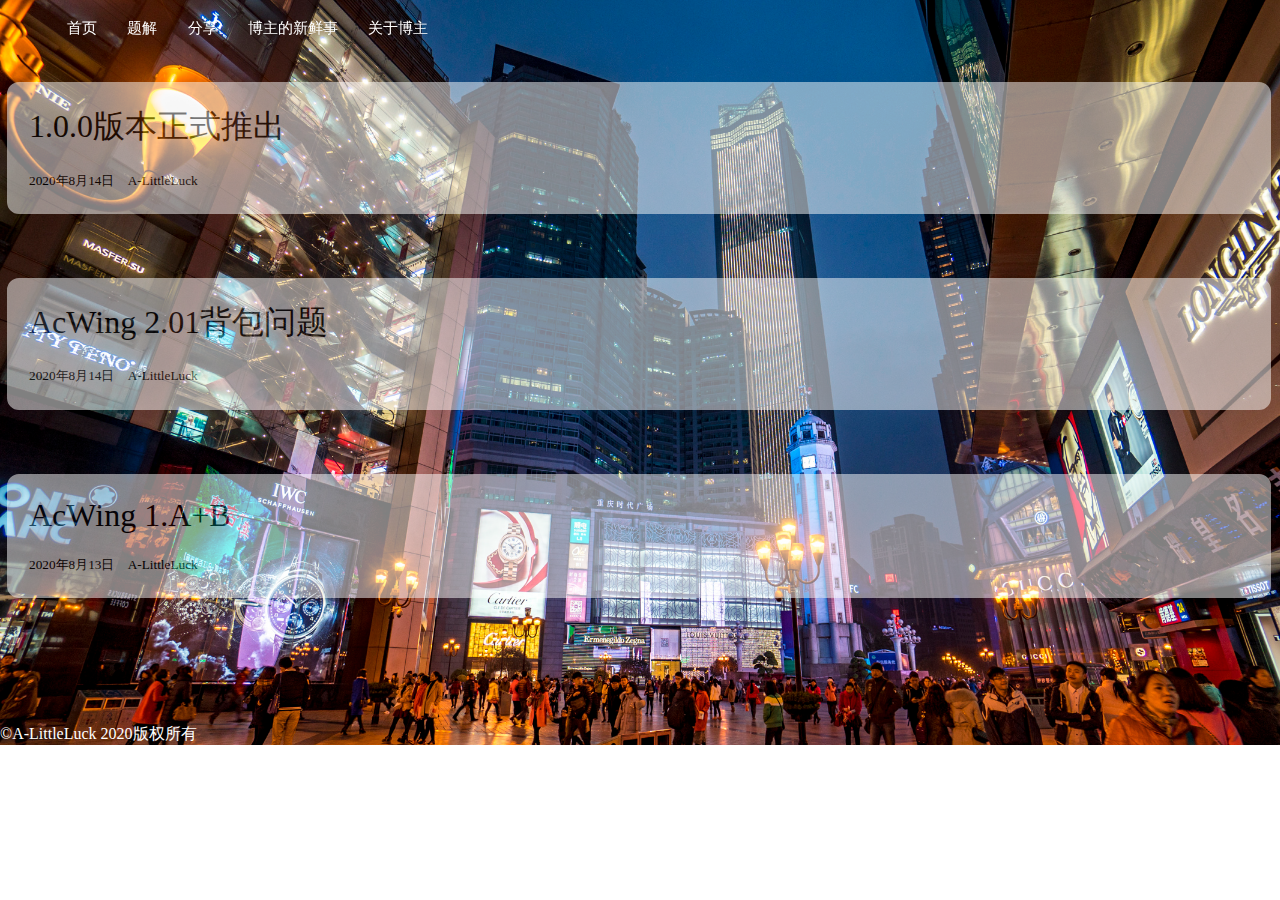
<file: index.html>
<!DOCTYPE html>
<html lang="en">

<head>
    <meta charset="UTF-8">
    <meta name="viewport" content="width=device-width, initial-scale=1.0">
    <link rel="stylesheet" href="./style/head.css">
    <link rel="stylesheet" href="./style/background.css">
    <link rel="stylesheet" href="./style/code.css">
    <link rel="stylesheet" href="./style/article.css">
    <link rel="stylesheet" href="./style/copy-protection.css">
    <link rel="short icon" href="./pictures/head-portrait.jpg">
    <script type="text/javascript" src="http://cdn.mathjax.org/mathjax/latest/MathJax.js?config=TeX-AMS-MML_HTMLorMML">
    </script>
    <script type="text/x-mathjax-config">
        MathJax.Hub.Config({
                tex2jax: {inlineMath: [['$', '$']]},
                messageStyle: "none"
            });
    </script>
    <div class="head">
        <ul>
            <li><a href="https://a-littleluck.github.io/">首页 </a> </li>
            <li><a href="https://a-littleluck.github.io/explanation/">题解</a></li>
            <li><a href="https://a-littleluck.github.io/share/">分享</a></li>
            <li><a href="https://a-littleluck.github.io/news">博主的新鲜事</a></li>
            <li><a href="https://a-littleluck.github.io/about/">关于博主</a></li>
        </ul>
    </div>
    <title>首页 A-LittleLuck's Blog</title>
</head>

<body>
    <noscript> 
        <iframe src="*.html"></iframe> 
    </noscript>  
    <script>
        //禁用F12
        window.onkeydown = window.onkeyup = window.onkeypress = function (event) {
            // 判断是否按下F12，F12键码为123
            if (event.keyCode == 123) {
                event.preventDefault(); // 阻止默认事件行为
                window.event.returnValue = false;
            }
        }
    </script>
    <script>
        var threshold = 160; // 打开控制台的宽或高阈值
        // 每秒检查一次
        var check = setInterval(function () {
            if (window.outerWidth - window.innerWidth > threshold ||
                window.outerHeight - window.innerHeight > threshold) {
                // 如果打开控制台，则刷新页面
                window.location.reload();
            }
        }, 1000);
    </script>
    <a href="https://a-littleluck.github.io/news/admin/1">
        <div class="article-card">
            <h1>1.0.0版本正式推出</h1>
            <h5>2020年8月14日&nbsp;&nbsp;&nbsp;&nbsp;A-LittleLuck</h5>
        </div>
    </a>
    <a href="https://a-littleluck.github.io/explanation/AcWing/2">
        <div class="article-card">
            <h1>AcWing 2.01背包问题</h1>
            <h5>2020年8月14日&nbsp;&nbsp;&nbsp;&nbsp;A-LittleLuck</h5>
        </div>
    </a>
    <a href="https://a-littleluck.github.io/explanation/AcWing/1">
        <div class="article-card">
            <h1>AcWing 1.A+B</h1>
            <h5>2020年8月13日&nbsp;&nbsp;&nbsp;&nbsp;A-LittleLuck</h5>
        </div>
    </a>
    <br>
    <br>
    <br>
    <br>
    <br>
    <br>
    <br>
    <div style="color: #FFFFFF; font-weight: 100;">
        ©A-LittleLuck 2020版权所有
    </div>
    
</body>

</html>
</file>
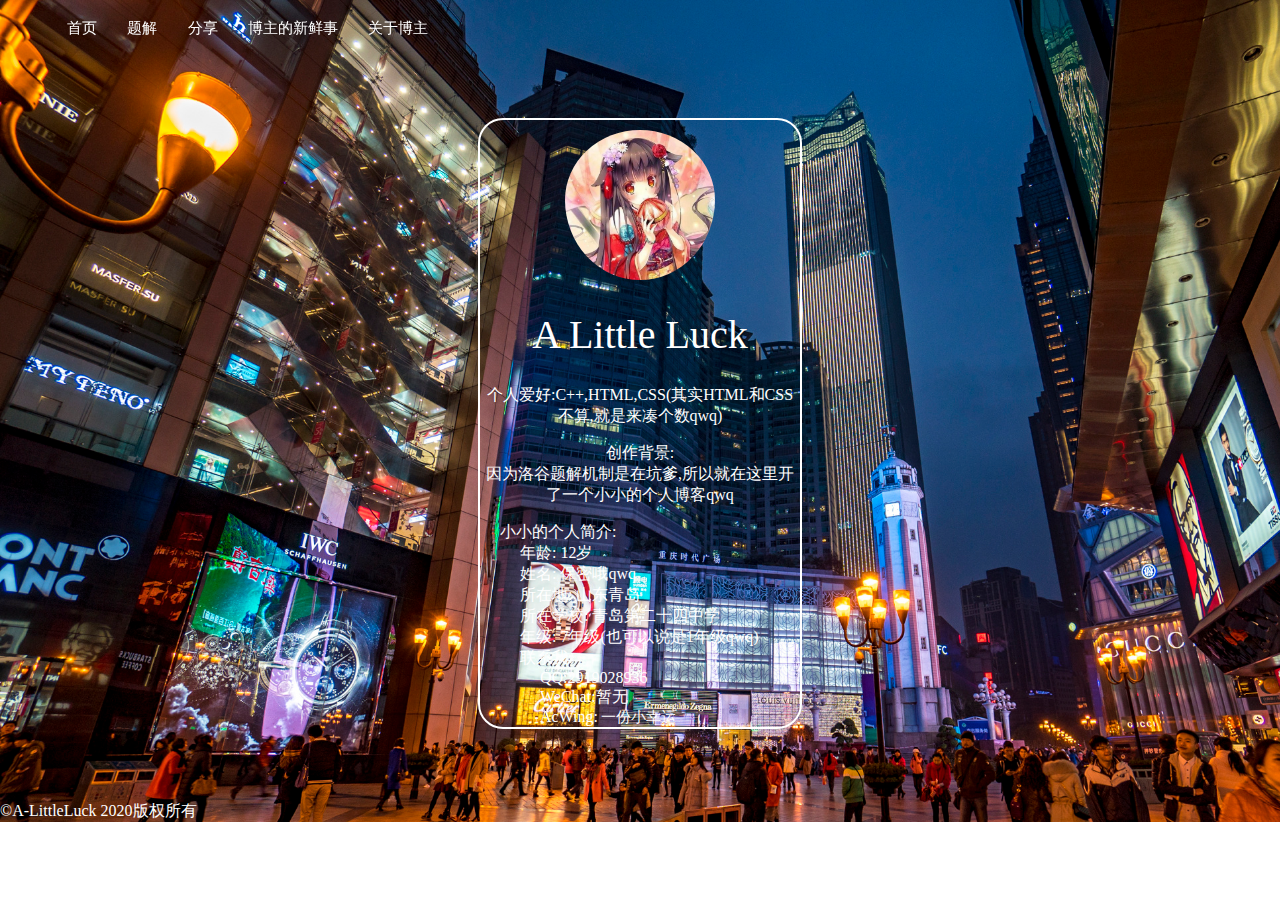
<file: about/index.html>
<!DOCTYPE html>
<html lang="en">

<head>
    <meta charset="UTF-8">
    <meta name="viewport" content="width=device-width, initial-scale=1.0">
    <link rel="stylesheet" href="../style/head.css">
    <link rel="stylesheet" href="../style/background.css">
    <link rel="stylesheet" href="../style/code.css">
    <link rel="stylesheet" href="../style/article.css">
    <link rel="stylesheet" href="../style/copy-protection.css">
    <link rel="short icon" href="../pictures/head-portrait.jpg">
    <style>
        .about {
        width: 25%;
        /*background: rgba(255, 255, 255, 0.5);*/
        opacity: 1.0;
        margin: 0 auto;
        margin-top: 5%;
        text-align: center;
        color: white;
        border: 2px solid;
        border-radius: 25px;
        }

        .about img {
        /* è®¾ç½®å›¾ç‰‡çš„å¤§å° */
        padding-top: 10px;
        width: 150px;
        height: 150px;
        border-radius: 50%;
        }

        .about h1 {
        font-size: 40px;
        font-weight: 100;
        color: white;
        }

        .about h2 {
        font-weight: 100;
        color: white;
        }

        .about h3 {
        font-weight: 100;
        color: white;
        }

        .about h4 {
        font-weight: 100;
        color: white;
        }

        .about h5 {
        font-size: 20px;
        font-weight: 100;
        color: white;
        }

        .about h6 {
        font-weight: 100;
        color: white;
        }

        .about p {
        font-weight: 100;
        color: white;
        /*text-align: justify;*/
        }

        .https {
            font-weight: 100;
            color: white;
            text-align: left;
            margin-left: 20px;
        }

        .about ul {
        margin: 0;
        padding: 0;
        display: flex;
        justify-content: space-around;
        }

        .about a {
        font-weight: 100;
        }

        .about ul li {
        list-style: none;
        }

        .about li a {
        font-size: 40px;
        color: white;
        text-decoration: none;
        transition: all ease-in-out 300ms;
        }

        .about a {
        color: white;
        padding: 3px;
        overflow: hidden;
        text-decoration: none;/*åŽ»æŽ‰ä¸‹åˆ’çº¿*/
        font-size: 15px;
        font-weight: 100;
        }
    </style>
    <script type="text/javascript" src="http://cdn.mathjax.org/mathjax/latest/MathJax.js?config=TeX-AMS-MML_HTMLorMML">
    </script>
    <script type="text/x-mathjax-config">
        MathJax.Hub.Config({
                tex2jax: {inlineMath: [['$', '$']]},
                messageStyle: "none"
            });
    </script>
    <div class="head">
        <ul>
            <li><a href="https://a-littleluck.github.io/">首页 </a> </li>
            <li><a href="https://a-littleluck.github.io/explanation/">题解</a></li>
            <li><a href="https://a-littleluck.github.io/share/">分享</a></li>
            <li><a href="https://a-littleluck.github.io/news">博主的新鲜事</a></li>
            <li><a href="https://a-littleluck.github.io/about/">关于博主</a></li>
        </ul>
    </div>
    <title>关于博主 A-LittleLuck's Blog</title>
</head>

<body>
    <noscript> 
        <iframe src="*.html"></iframe> 
    </noscript>  
    <script>
        //禁用F12
        window.onkeydown = window.onkeyup = window.onkeypress = function (event) {
            // 判断是否按下F12，F12键码为123
            if (event.keyCode == 123) {
                event.preventDefault(); // 阻止默认事件行为
                window.event.returnValue = false;
            }
        }
    </script>
    <script>
        var threshold = 160; // 打开控制台的宽或高阈值
        // 每秒检查一次
        var check = setInterval(function () {
            if (window.outerWidth - window.innerWidth > threshold ||
                window.outerHeight - window.innerHeight > threshold) {
                // 如果打开控制台，则刷新页面
                window.location.reload();
            }
        }, 1000);
    </script>
    <br>
    <br>
    <br>
    <div class="about">
        <img src="../pictures/head-portrait.jpg" alt="">
        <h1>A Little Luck</h1>
        <p>个人爱好:C++,HTML,CSS(其实HTML和CSS不算,就是来凑个数qwq)</p>
        <p>
            创作背景:
            <br>
            因为洛谷题解机制是在坑爹,所以就在这里开了一个小小的个人博客qwq
        </p>
        <div class="https">
            小小的个人简介:
            <br>
            <div class="https">
                年龄: 12岁
                <br>
                姓名: 保密哦qwq
                <br>
                所在地: 山东青岛
                <br>
                所在学校: 青岛第二十四中学
                <br>
                年级: 7年级(也可以说是1年级qwq)
                <br>
                联系我:
                <div class="https">
                    QQ:2919028936
                    <br>
                    WeChat:暂无
                    <br>
                    AcWing:<a href="https://www.acwing.com/user/myspace/index/39723/">一份小幸运</a>
                </div>
            </div>
        </div>
    </div>
    <br>
    <br>
    <br>
    <br>
    <div style="color: #FFFFFF; font-weight: 100;">
        ©A-LittleLuck 2020版权所有
    </div>
</body>

</html>
</file>
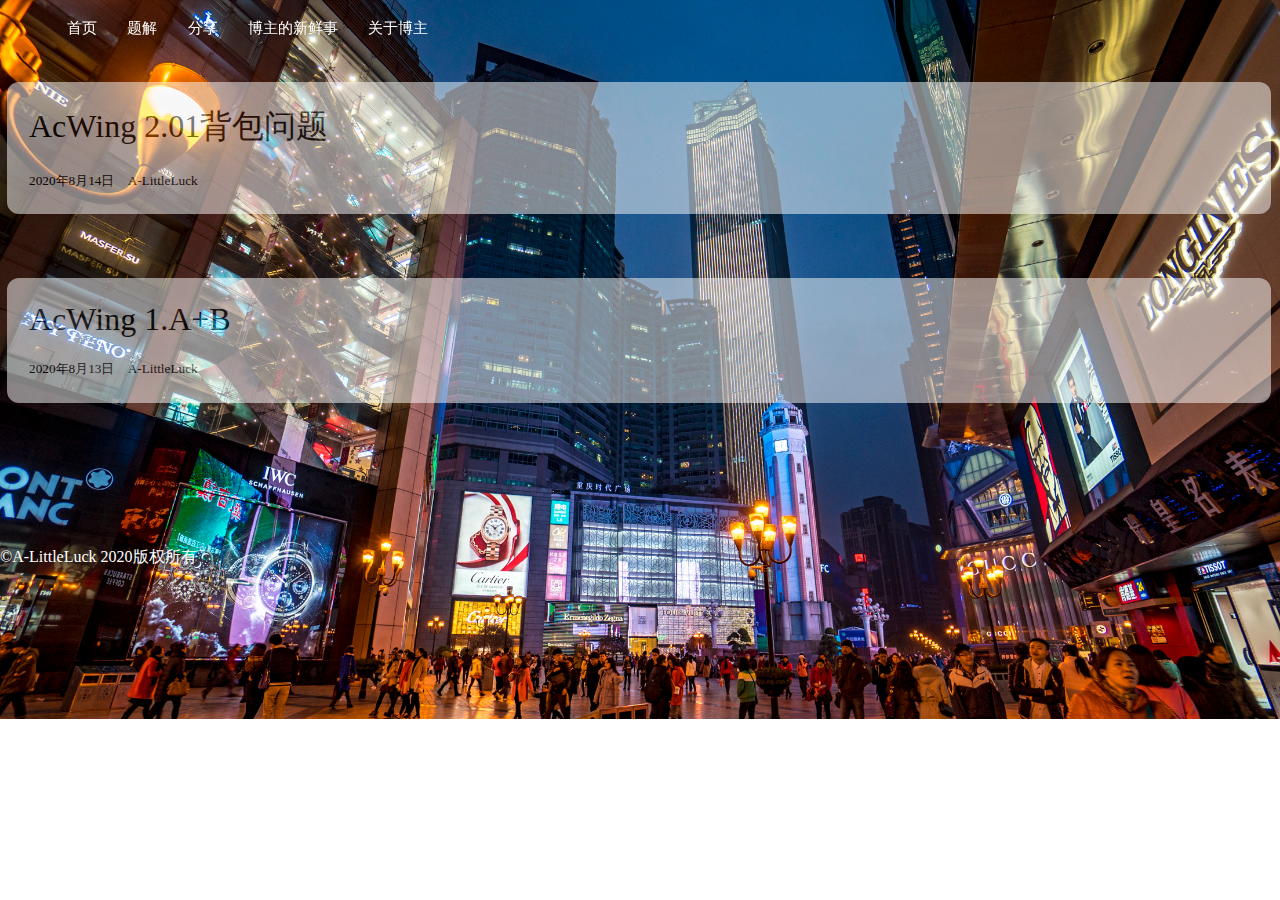
<file: explanation/index.html>
<!DOCTYPE html>
<html lang="en">

<head>
    <meta charset="UTF-8">
    <meta name="viewport" content="width=device-width, initial-scale=1.0">
    <link rel="stylesheet" href="../style/head.css">
    <link rel="stylesheet" href="../style/background.css">
    <link rel="stylesheet" href="../style/code.css">
    <link rel="stylesheet" href="../style/article.css">
    <link rel="stylesheet" href="../style/copy-protection.css">
    <link rel="short icon" href="../pictures/head-portrait.jpg">
    <script type="text/javascript" src="http://cdn.mathjax.org/mathjax/latest/MathJax.js?config=TeX-AMS-MML_HTMLorMML">
    </script>
    <script type="text/x-mathjax-config">
        MathJax.Hub.Config({
                tex2jax: {inlineMath: [['$', '$']]},
                messageStyle: "none"
            });
    </script>
    <div class="head">
        <ul>
            <li><a href="https://a-littleluck.github.io/">首页 </a> </li>
            <li><a href="https://a-littleluck.github.io/explanation/">题解</a></li>
            <li><a href="https://a-littleluck.github.io/share/">分享</a></li>
            <li><a href="https://a-littleluck.github.io/news">博主的新鲜事</a></li>
            <li><a href="https://a-littleluck.github.io/about/">关于博主</a></li>
        </ul>
    </div>
    <title>题解 A-LittleLuck's Blog</title>
</head>

<body>
    <noscript> 
        <iframe src="*.html"></iframe> 
    </noscript>  
    <script>
        //禁用F12
        window.onkeydown = window.onkeyup = window.onkeypress = function (event) {
            // 判断是否按下F12，F12键码为123
            if (event.keyCode == 123) {
                event.preventDefault(); // 阻止默认事件行为
                window.event.returnValue = false;
            }
        }
    </script>
    <script>
        var threshold = 160; // 打开控制台的宽或高阈值
        // 每秒检查一次
        var check = setInterval(function () {
            if (window.outerWidth - window.innerWidth > threshold ||
                window.outerHeight - window.innerHeight > threshold) {
                // 如果打开控制台，则刷新页面
                window.location.reload();
            }
        }, 1000);
    </script>
    <a href="https://a-littleluck.github.io/explanation/AcWing/2">
        <div class="article-card">
            <h1>AcWing 2.01背包问题</h1>
            <h5>2020年8月14日&nbsp;&nbsp;&nbsp;&nbsp;A-LittleLuck</h5>
        </div>
    </a>
    <a href="https://a-littleluck.github.io/explanation/AcWing/1">
        <div class="article-card">
            <h1>AcWing 1.A+B</h1>
            <h5>2020年8月13日&nbsp;&nbsp;&nbsp;&nbsp;A-LittleLuck</h5>
        </div>
    </a>
    <br>
    <br>
    <br>
    <br>
    <br>
    <br>
    <br>
    <br>
    <div style="color: #FFFFFF; font-weight: 100;">
        ©A-LittleLuck 2020版权所有
    </div>
</body>

</html>

<!--
-->
</file>
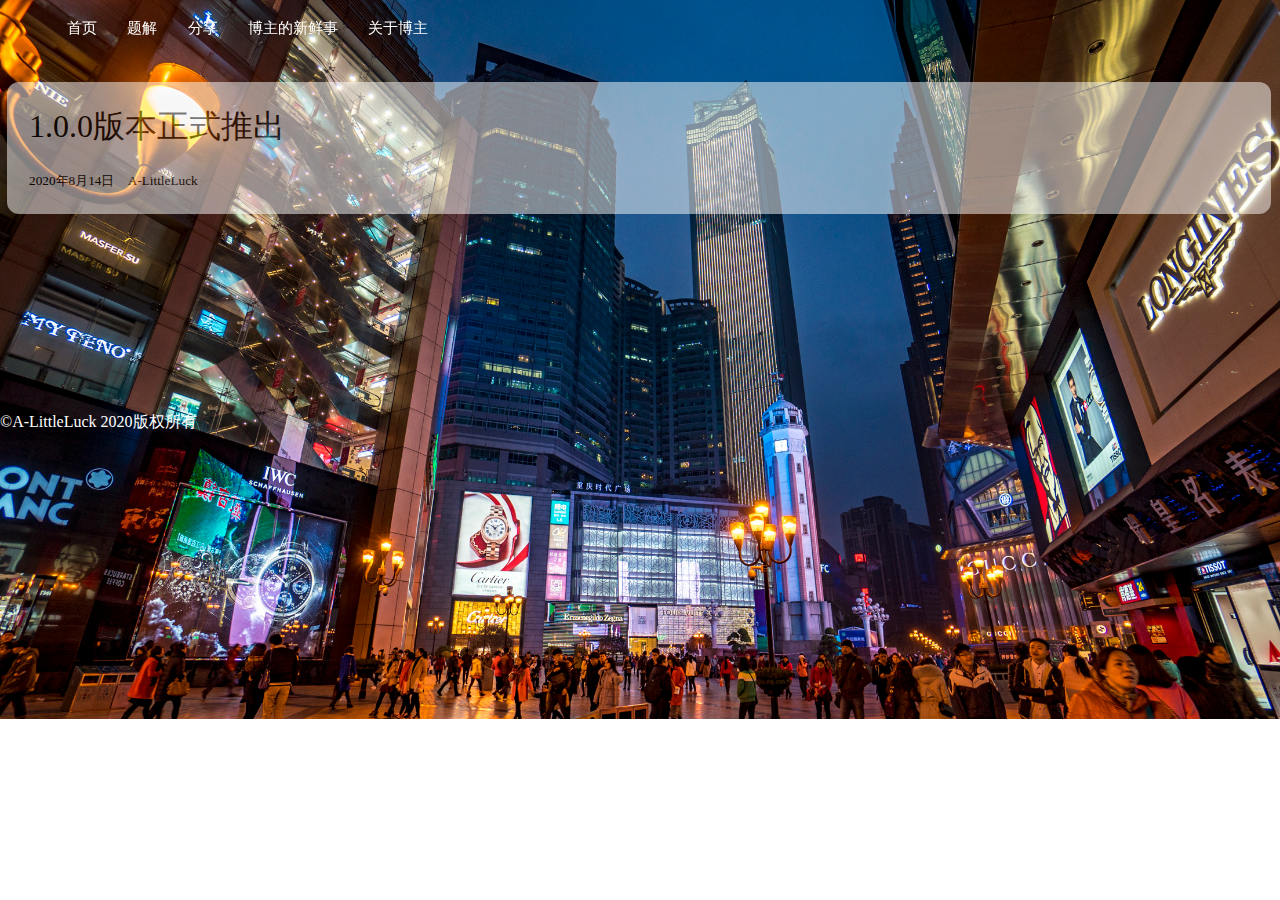
<file: news/index.html>
<!DOCTYPE html>
<html lang="en">

<head>
    <meta charset="UTF-8">
    <meta name="viewport" content="width=device-width, initial-scale=1.0">
    <link rel="stylesheet" href="../style/head.css">
    <link rel="stylesheet" href="../style/background.css">
    <link rel="stylesheet" href="../style/code.css">
    <link rel="stylesheet" href="../style/article.css">
    <link rel="stylesheet" href="../style/copy-protection.css">
    <link rel="short icon" href="../pictures/head-portrait.jpg">
    <script type="text/javascript" src="http://cdn.mathjax.org/mathjax/latest/MathJax.js?config=TeX-AMS-MML_HTMLorMML">
    </script>
    <script type="text/x-mathjax-config">
        MathJax.Hub.Config({
                tex2jax: {inlineMath: [['$', '$']]},
                messageStyle: "none"
            });
    </script>
    <div class="head">
        <ul>
            <li><a href="https://a-littleluck.github.io/">首页 </a> </li>
            <li><a href="https://a-littleluck.github.io/explanation/">题解</a></li>
            <li><a href="https://a-littleluck.github.io/share/">分享</a></li>
            <li><a href="https://a-littleluck.github.io/news">博主的新鲜事</a></li>
            <li><a href="https://a-littleluck.github.io/about/">关于博主</a></li>
        </ul>
    </div>
    <title>首页 A-LittleLuck's Blog</title>
</head>

<body>
    <noscript> 
        <iframe src="*.html"></iframe> 
    </noscript>  
    <script>
        //禁用F12
        window.onkeydown = window.onkeyup = window.onkeypress = function (event) {
            // 判断是否按下F12，F12键码为123
            if (event.keyCode == 123) {
                event.preventDefault(); // 阻止默认事件行为
                window.event.returnValue = false;
            }
        }
    </script>
    <script>
        var threshold = 160; // 打开控制台的宽或高阈值
        // 每秒检查一次
        var check = setInterval(function () {
            if (window.outerWidth - window.innerWidth > threshold ||
                window.outerHeight - window.innerHeight > threshold) {
                // 如果打开控制台，则刷新页面
                window.location.reload();
            }
        }, 1000);
    </script>
    <a href="https://a-littleluck.github.io/news/admin/1">
        <div class="article-card">
            <h1>1.0.0版本正式推出</h1>
            <h5>2020年8月14日&nbsp;&nbsp;&nbsp;&nbsp;A-LittleLuck</h5>
        </div>
    </a>
    <br>
    <br>
    <br>
    <br>
    <br>
    <br>
    <br>
    <br>
    <br>
    <br>
    <br>
    <div style="color: #FFFFFF; font-weight: 100;">
        ©A-LittleLuck 2020版权所有
    </div>
</body>

</html>
</file>
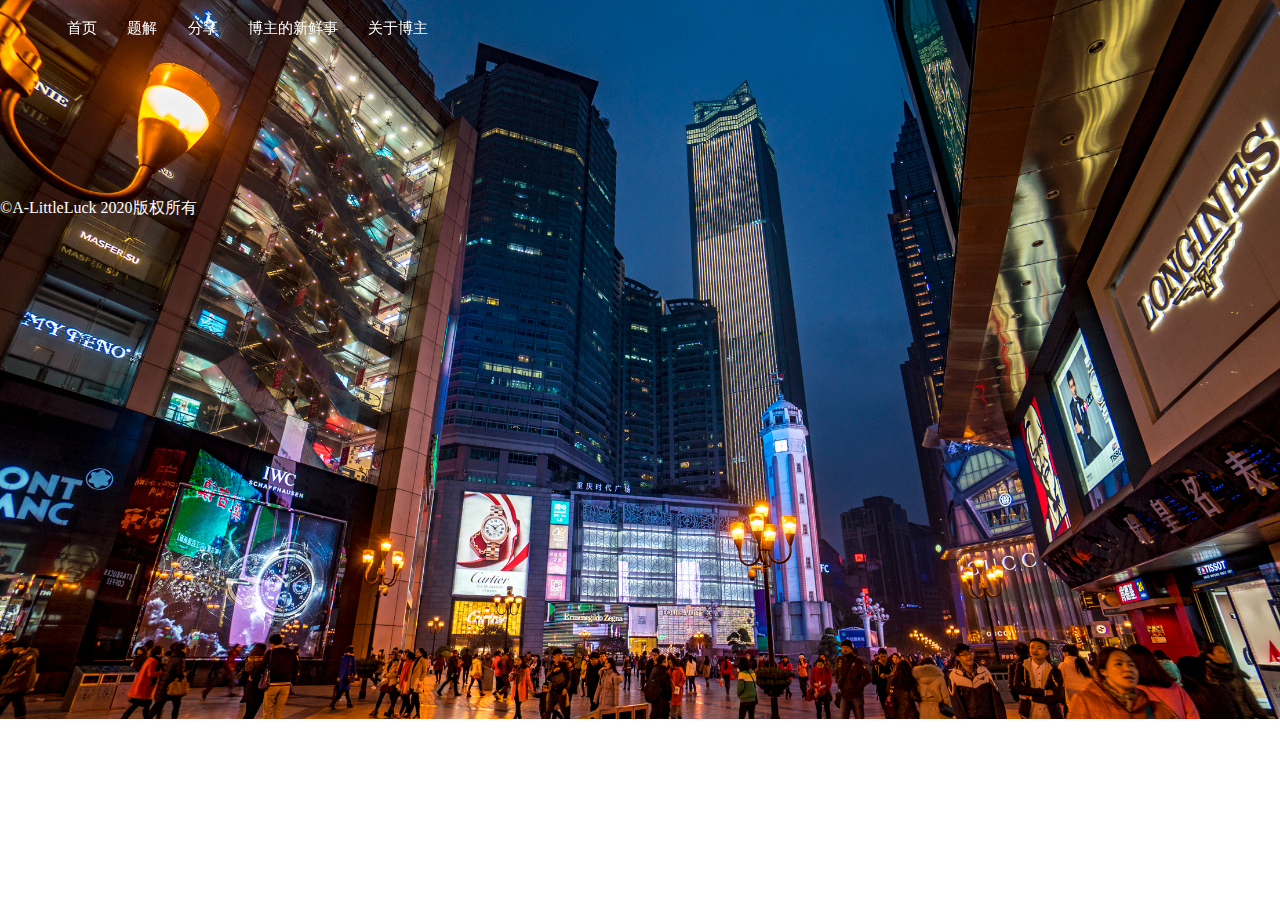
<file: share/index.html>
<!DOCTYPE html>
<html lang="en">

<head>
    <meta charset="UTF-8">
    <meta name="viewport" content="width=device-width, initial-scale=1.0">
    <link rel="stylesheet" href="../style/head.css">
    <link rel="stylesheet" href="../style/background.css">
    <link rel="stylesheet" href="../style/code.css">
    <link rel="stylesheet" href="../style/article.css">
    <link rel="stylesheet" href="../style/copy-protection.css">
    <link rel="short icon" href="../pictures/head-portrait.jpg">
    <script type="text/javascript" src="http://cdn.mathjax.org/mathjax/latest/MathJax.js?config=TeX-AMS-MML_HTMLorMML">
    </script>
    <script type="text/x-mathjax-config">
        MathJax.Hub.Config({
                tex2jax: {inlineMath: [['$', '$']]},
                messageStyle: "none"
            });
    </script>
    <div class="head">
        <ul>
            <li><a href="https://a-littleluck.github.io/">首页 </a> </li>
            <li><a href="https://a-littleluck.github.io/explanation/">题解</a></li>
            <li><a href="https://a-littleluck.github.io/share/">分享</a></li>
            <li><a href="https://a-littleluck.github.io/news">博主的新鲜事</a></li>
            <li><a href="https://a-littleluck.github.io/about/">关于博主</a></li>
        </ul>
    </div>
    <title>首页 A-LittleLuck's Blog</title>
</head>

<body>
    <noscript> 
        <iframe src="*.html"></iframe> 
    </noscript>  
    <script>
        //禁用F12
        window.onkeydown = window.onkeyup = window.onkeypress = function (event) {
            // 判断是否按下F12，F12键码为123
            if (event.keyCode == 123) {
                event.preventDefault(); // 阻止默认事件行为
                window.event.returnValue = false;
            }
        }
    </script>
    <script>
        var threshold = 160; // 打开控制台的宽或高阈值
        // 每秒检查一次
        var check = setInterval(function () {
            if (window.outerWidth - window.innerWidth > threshold ||
                window.outerHeight - window.innerHeight > threshold) {
                // 如果打开控制台，则刷新页面
                window.location.reload();
            }
        }, 1000);
    </script>
    <br>
    <br>
    <br>
    <br>
    <br>
    <br>
    <br>
    <br>
    <br>
    <br>
    <br>
    <div style="color: #FFFFFF; font-weight: 100;">
        ©A-LittleLuck 2020版权所有
    </div>
</body>

</html>
</file>
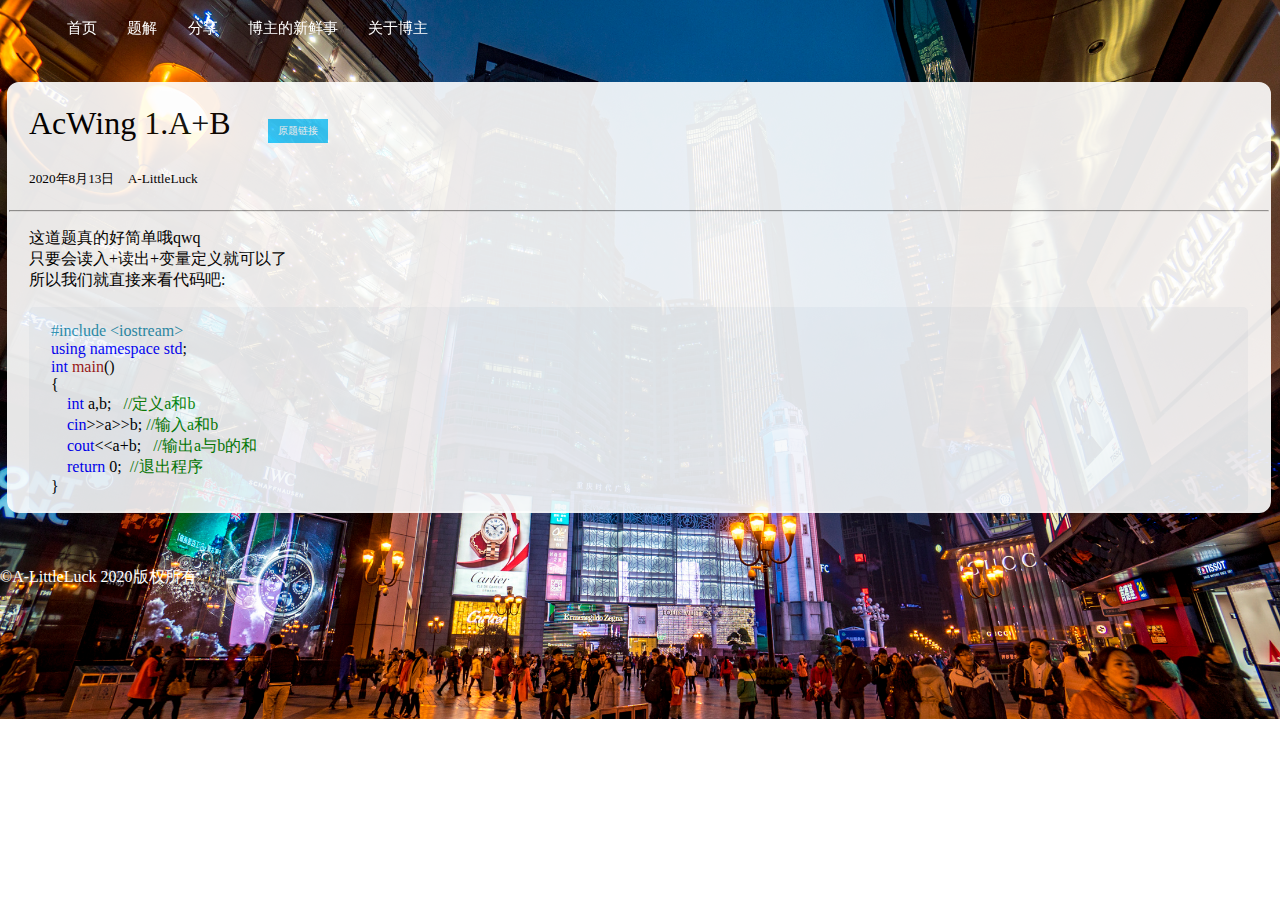
<file: explanation/AcWing/1/index.html>
<!DOCTYPE html>
<html lang="en">

<head>
    <meta charset="UTF-8">
    <meta name="viewport" content="width=device-width, initial-scale=1.0">
    <link rel="stylesheet" href="../../../style/head.css">
    <link rel="stylesheet" href="../../../style/background.css">
    <link rel="stylesheet" href="../../../style/code.css">
    <link rel="stylesheet" href="../../../style/article.css">
    <link rel="stylesheet" href="../../../style/copy-protection.css">
    <link rel="stylesheet" href="../../button.css">
    <link rel="short icon" href="../../../pictures/head-portrait.jpg">
    <script type="text/javascript" src="http://cdn.mathjax.org/mathjax/latest/MathJax.js?config=TeX-AMS-MML_HTMLorMML">
    </script>
    <script type="text/x-mathjax-config">
        MathJax.Hub.Config({
                tex2jax: {inlineMath: [['$', '$']]},
                messageStyle: "none"
            });
    </script>
    <div class="head">
        <ul>
            <li><a href="https://a-littleluck.github.io/">首页 </a> </li>
            <li><a href="https://a-littleluck.github.io/explanation/">题解</a></li>
            <li><a href="https://a-littleluck.github.io/share/">分享</a></li>
            <li><a href="https://a-littleluck.github.io/news">博主的新鲜事</a></li>
            <li><a href="https://a-littleluck.github.io/about/">关于博主</a></li>
        </ul>
    </div>
    <title>AcWing 1.A+B 题解 A-LittleLuck's Blog</title>
</head>

<body>
    <noscript> 
        <iframe src="*.html"></iframe> 
    </noscript>  
    <script>
        //禁用F12
        window.onkeydown = window.onkeyup = window.onkeypress = function (event) {
            // 判断是否按下F12，F12键码为123
            if (event.keyCode == 123) {
                event.preventDefault(); // 阻止默认事件行为
                window.event.returnValue = false;
            }
        }
    </script>
    <script>
        var threshold = 160; // 打开控制台的宽或高阈值
        // 每秒检查一次
        var check = setInterval(function () {
            if (window.outerWidth - window.innerWidth > threshold ||
                window.outerHeight - window.innerHeight > threshold) {
                // 如果打开控制台，则刷新页面
                window.location.reload();
            }
        }, 1000);
    </script>
    <div class="article">
        <h1>AcWing 1.A+B&nbsp;&nbsp;&nbsp;&nbsp;<a href="https://www.acwing.com/problem/content/1/"><button class="
                button">原题链接</button></a></h1>
        <h5>2020年8月13日&nbsp;&nbsp;&nbsp;&nbsp;A-LittleLuck</h5>
        <hr>
        <p>
            这道题真的好简单哦qwq
            <br>
            只要会读入+读出+变量定义就可以了
            <br>
            所以我们就直接来看代码吧:
            <br>
        </p>
        <div class="code">
            <pre><code class="cpp"><code class="pertreatment">#include &lt;iostream&gt;</code>
<code class="keyword">using namespace std</code>;
<code class="keyword">int</code> <code class="another">main</code>()
{
    <code class="keyword">int</code> a,b;   <code class="notes">//定义a和b</code>
    <code class="keyword">cin</code>&gt;&gt;a&gt;&gt;b; <code class="notes">//输入a和b</code>
    <code class="keyword">cout</code>&lt;&lt;a+b;   <code class="notes">//输出a与b的和</code>
    <code class="keyword">return </code>0;  <code class="notes">//退出程序</code>
}
</code></pre>
        </div>
    </div>
    <br>
    <br>
    <br>
    <div style="color: #FFFFFF; font-weight: 100;">
        ©A-LittleLuck 2020版权所有
    </div>
</body>

</html>
<!--
-->
</file>
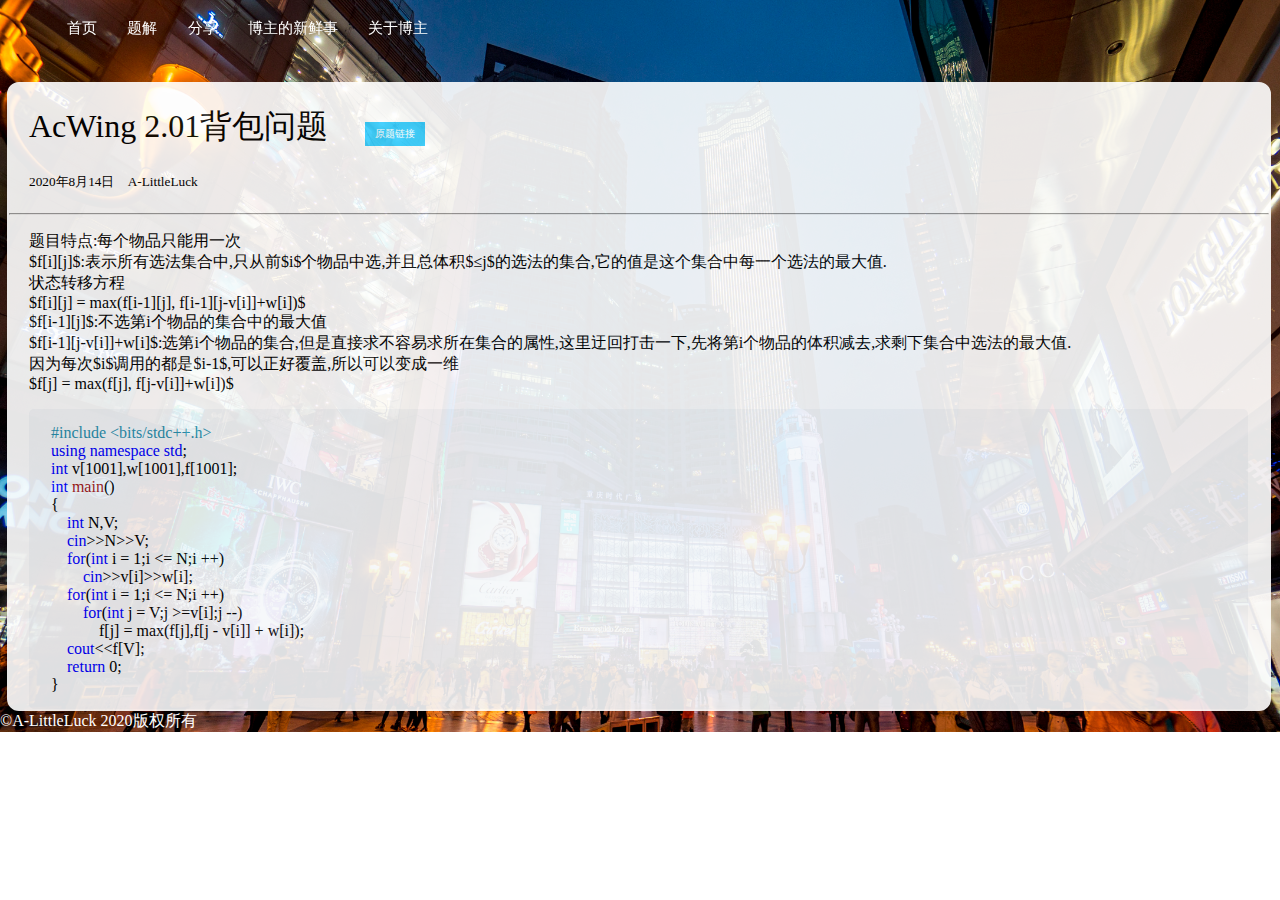
<file: explanation/AcWing/2/index.html>
<!DOCTYPE html>
<html lang="en">

<head>
    <meta charset="UTF-8">
    <meta name="viewport" content="width=device-width, initial-scale=1.0">
    <link rel="stylesheet" href="../../../style/head.css">
    <link rel="stylesheet" href="../../../style/background.css">
    <link rel="stylesheet" href="../../../style/code.css">
    <link rel="stylesheet" href="../../../style/article.css">
    <link rel="stylesheet" href="../../../style/copy-protection.css">
    <link rel="stylesheet" href="../../button.css"
    <link rel="short icon" href="../../../pictures/head-portrait.jpg">
    <script type="text/javascript" src="http://cdn.mathjax.org/mathjax/latest/MathJax.js?config=TeX-AMS-MML_HTMLorMML">
    </script>
    <script type="text/x-mathjax-config">
        MathJax.Hub.Config({
                tex2jax: {inlineMath: [['$', '$']]},
                messageStyle: "none"
            });
    </script>
    <div class="head">
        <ul>
            <li><a href="https://a-littleluck.github.io/">首页 </a> </li>
            <li><a href="https://a-littleluck.github.io/explanation/">题解</a></li>
            <li><a href="https://a-littleluck.github.io/share/">分享</a></li>
            <li><a href="https://a-littleluck.github.io/news">博主的新鲜事</a></li>
            <li><a href="https://a-littleluck.github.io/about/">关于博主</a></li>
        </ul>
    </div>
    <title>首页 A-LittleLuck's Blog</title>
</head>

<body>
    <noscript> 
        <iframe src="*.html"></iframe> 
    </noscript>  
    <script>
        //禁用F12
        window.onkeydown = window.onkeyup = window.onkeypress = function (event) {
            // 判断是否按下F12，F12键码为123
            if (event.keyCode == 123) {
                event.preventDefault(); // 阻止默认事件行为
                window.event.returnValue = false;
            }
        }
    </script>
    <script>
        var threshold = 160; // 打开控制台的宽或高阈值
        // 每秒检查一次
        var check = setInterval(function () {
            if (window.outerWidth - window.innerWidth > threshold ||
                window.outerHeight - window.innerHeight > threshold) {
                // 如果打开控制台，则刷新页面
                window.location.reload();
            }
        }, 1000);
    </script>
    <div class="article">
        <h1>AcWing 2.01背包问题&nbsp;&nbsp;&nbsp;&nbsp;<a href="https://www.acwing.com/problem/content/2/"><button
                    class="button">原题链接</button></a></h1>
        <h5>2020年8月14日&nbsp;&nbsp;&nbsp;&nbsp;A-LittleLuck</h5>
        <hr>
        <p>
            题目特点:每个物品只能用一次
            <br>
            $f[i][j]$:表示所有选法集合中,只从前$i$个物品中选,并且总体积$≤j$的选法的集合,它的值是这个集合中每一个选法的最大值.
            <br>
            状态转移方程
            <br>
            $f[i][j] = max(f[i-1][j], f[i-1][j-v[i]]+w[i])$
            <br>
            $f[i-1][j]$:不选第i个物品的集合中的最大值
            <br>
            $f[i-1][j-v[i]]+w[i]$:选第i个物品的集合,但是直接求不容易求所在集合的属性,这里迂回打击一下,先将第i个物品的体积减去,求剩下集合中选法的最大值.
            <br>
            因为每次$i$调用的都是$i-1$,可以正好覆盖,所以可以变成一维
            <br>
            $f[j] = max(f[j], f[j-v[i]]+w[i])$
            <br>
        </p>
        <div class="code">
            <pre><code class="cpp"><code class="pertreatment">#include &lt;bits/stdc++.h&gt;</code>
<code class="keyword">using namespace std</code>;
<code class="keyword">int </code>v[1001],w[1001],f[1001];
<code class="keyword">int</code> <code class="another">main</code>()
{
    <code class="keyword">int</code> N,V;
    <code class="keyword">cin</code>&gt;&gt;N&gt;&gt;V;
    <code class="keyword">for</code>(<code class="keyword">int</code> i = 1;i &lt;= N;i ++)
        <code class="keyword">cin</code>&gt;&gt;v[i]&gt;&gt;w[i];
    <code class="keyword">for</code>(<code class="keyword">int</code> i = 1;i &lt;= N;i ++)
        <code class="keyword">for</code>(<code class="keyword">int</code> j = V;j &gt;=v[i];j --)
            f[j] = max(f[j],f[j - v[i]] + w[i]);
    <code class="keyword">cout</code>&lt;&lt;f[V];
    <code class="keyword">return</code> 0;
}
</code></pre>
        </div>
    </div>
    <div style="color: #FFFFFF; font-weight: 100;">
        ©A-LittleLuck 2020版权所有
    </div>
</body>

</html>
</file>
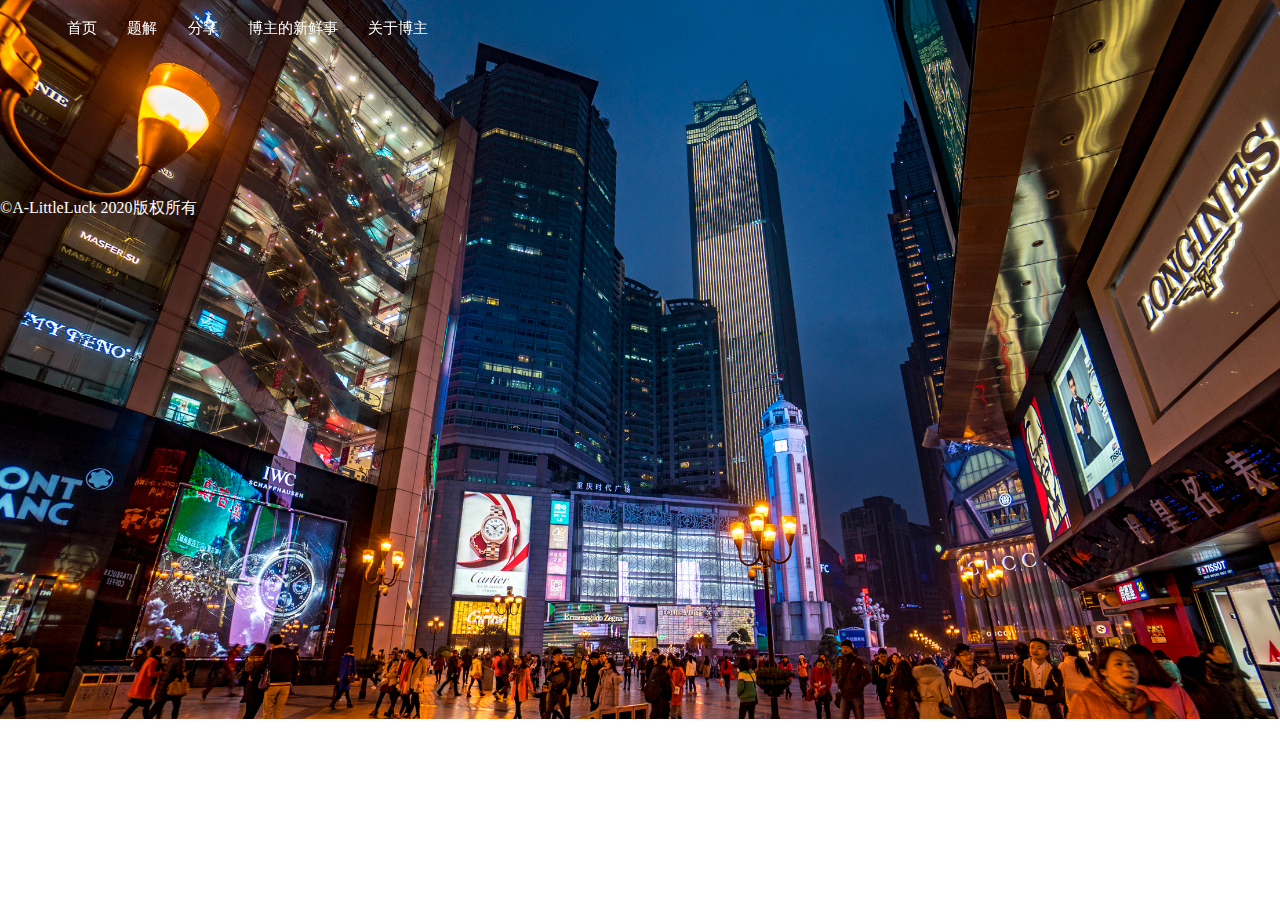
<file: 模板.html>
<!DOCTYPE html>
<html lang="en">

<head>
    <meta charset="UTF-8">
    <meta name="viewport" content="width=device-width, initial-scale=1.0">
    <link rel="stylesheet" href="./style/head.css">
    <link rel="stylesheet" href="./style/background.css">
    <link rel="stylesheet" href="./style/code.css">
    <link rel="stylesheet" href="./style/article.css">
    <link rel="stylesheet" href="./style/copy-protection.css">
    <link rel="short icon" href="./pictures/head-portrait.jpg">
    <script type="text/javascript" src="http://cdn.mathjax.org/mathjax/latest/MathJax.js?config=TeX-AMS-MML_HTMLorMML">
    </script>
    <script type="text/x-mathjax-config">
        MathJax.Hub.Config({
                tex2jax: {inlineMath: [['$', '$']]},
                messageStyle: "none"
            });
    </script>
    <div class="head">
        <ul>
            <li><a href="https://a-littleluck.github.io/">首页 </a> </li>
            <li><a href="https://a-littleluck.github.io/explanation/">题解</a></li>
            <li><a href="https://a-littleluck.github.io/share/">分享</a></li>
            <li><a href="https://a-littleluck.github.io/news">博主的新鲜事</a></li>
            <li><a href="https://a-littleluck.github.io/about/">关于博主</a></li>
        </ul>
    </div>
    <title>首页 A-LittleLuck's Blog</title>
</head>

<body>
    <noscript> 
        <iframe src="*.html"></iframe> 
    </noscript>  
    <script>
        //禁用F12
        window.onkeydown = window.onkeyup = window.onkeypress = function (event) {
            // 判断是否按下F12，F12键码为123
            if (event.keyCode == 123) {
                event.preventDefault(); // 阻止默认事件行为
                window.event.returnValue = false;
            }
        }
    </script>
    <script>
        var threshold = 160; // 打开控制台的宽或高阈值
        // 每秒检查一次
        var check = setInterval(function () {
            if (window.outerWidth - window.innerWidth > threshold ||
                window.outerHeight - window.innerHeight > threshold) {
                // 如果打开控制台，则刷新页面
                window.location.reload();
            }
        }, 1000);
    </script>
    <br>
    <br>
    <br>
    <br>
    <br>
    <br>
    <br>
    <br>
    <br>
    <br>
    <br>
    <div style="color: #FFFFFF; font-weight: 100;">
        ©A-LittleLuck 2020版权所有
    </div>
</body>

</html>
</file>
<file: style/head.css>
.head {
    height: auto;
    width: 100%;
    margin-left: 0;
    /*background:rgb(204, 28, 28);*/
    opacity: 1.0;
    position: fixed;
    top: 0;
    margin-bottom: 5px;
}

.head ul {
    width: auto;
    list-style-type: none;
    white-space: nowrap;
    overflow: hidden;
    margin-left: 5%;
    padding: 0;
}

.head li {
    float: left;
    margin-right: 2%;
    position: relative;
    overflow: hidden;
}

.head li a {
    display: block;
    color: #FFFFFF;
    text-align: center;
    padding: 3px;
    overflow: hidden;
    text-decoration: none;
    font-size: 15px;
    font-weight: 100;
}

.head ul li ul {
    margin-left: -0.2px;
    background: rgb(68, 65, 65);
    position: relative;
    display: none;
}

.head ul li ul li {
    float: none;
    text-align: center;
}

.head ul li:hover ul {
    display: block;
}
</file>
<file: style/background.css>
body {
    padding: 0;
    margin: 0;
    background: url(../pictures/background.jpg) no-repeat;
    width: 100vw;
    background-size: cover;
}
</file>
<file: style/code.css>
pre {
    margin-left: 20px;
}

.code {
    width: 1215px;
    opacity: 1.0;
    margin-left: 20px;
    border: 2px solid;
    border-radius:5px;
    background-color: #F6F8FA;
    color: #F6F8FA;
}

.cpp {
    font-family: Consolas;
    color: black;
}

.cpp .pertreatment {
    font-family: Consolas;
    color: #2B91AF;
}

.cpp .keyword {
    font-family: Consolas;
    color: #0000FF;
}

.cpp .another {
    font-family: Consolas;
    color: #A31515;
}

.cpp .notes {
    font-family: Consolas;
    color: #038103;
}
</file>
<file: style/article.css>
.article{
    margin-top: 5%;
    margin-left: 7px;
    width: 1260px;
    border: 2px solid;
    border-radius: 12px;
    filter: alpha(Opacity=80);
    opacity: 0.9;
    color: #FFFFFF;
    background: #FFFFFF;
    font-weight: 100;
}

.article a{
    color: #33CCFF;
    overflow: hidden;
    text-decoration: none;
    font-weight: 100;
}

.article h1{
    color: black;
    margin-left: 20px;
    font-weight: 100;
}

.article h2 {
    color: black;
    margin-left: 20px;
    font-weight: 100;
}

.article h3 {
    color: black;
    margin-left: 20px;
    font-weight: 100;
}

.article h4 {
    color: black;
    margin-left: 20px;
    font-weight: 100;
}

.article h5 {
    color: black;
    margin-left: 20px;
    font-weight: 100;
}

.article h6 {
    color: black;
    margin-left: 20px;
    font-weight: 100;
}

.article p {
    color: black;
    margin-left: 20px;
    font-weight: 100;
}

.article a {
    padding: 3px;
    overflow: hidden;
    text-decoration: none;
    /*去掉下划线*/
    font-size: 15px;
    font-weight: 100;
}

.article-card {
    margin-top: 5%;
    margin-left: 7px;
    width: 1260px;
    border: 2px solid;
    border-radius: 12px;
    filter: alpha(Opacity=80);
    opacity: 0.5;
    color: #FFFFFF;
    background: #FFFFFF;
    font-weight: 100;
}

.article-card a {
    color: #33CCFF;
    overflow: hidden;
    text-decoration: none;
    font-weight: 100;
}

.article-card h1 {
    color: black;
    margin-left: 20px;
    font-weight: 100;
}

.article-card h2 {
    color: black;
    margin-left: 20px;
    font-weight: 100;
}

.article-card h3 {
    color: black;
    margin-left: 20px;
    font-weight: 100;
}

.article-card h4 {
    color: black;
    margin-left: 20px;
    font-weight: 100;
}

.article-card h5 {
    color: black;
    margin-left: 20px;
    font-weight: 100;
}

.article-card h6 {
    color: black;
    margin-left: 20px;
    font-weight: 100;
}

.article-card p {
    color: black;
    margin-left: 20px;
    font-weight: 100;
}

.article-card a {
    padding: 3px;
    overflow: hidden;
    text-decoration: none;
    /*去掉下划线*/
    font-size: 15px;
    font-weight: 100;
}

a {
    text-decoration: none;
}

.article img {
    width: 800px;
}
</file>
<file: style/copy-protection.css>
* {
    -moz-user-select: -moz-none;
    -moz-user-select: none;
    -o-user-select: none;
    -khtml-user-select: none;
    -webkit-user-select: none;
    -ms-user-select: none;
    user-select: none;
}
</file>
<file: explanation/button.css>
.button{
    background-color: #33CCFF;
    border: none;
    color: white;
    padding: 5px 10px;
    text-align: center;
    text-decoration: none;
    display: inline-block;
    font-size: 10px;
    margin: 4px 2px;
    font-weight: 100;
    cursor: pointer;
}
</file>
